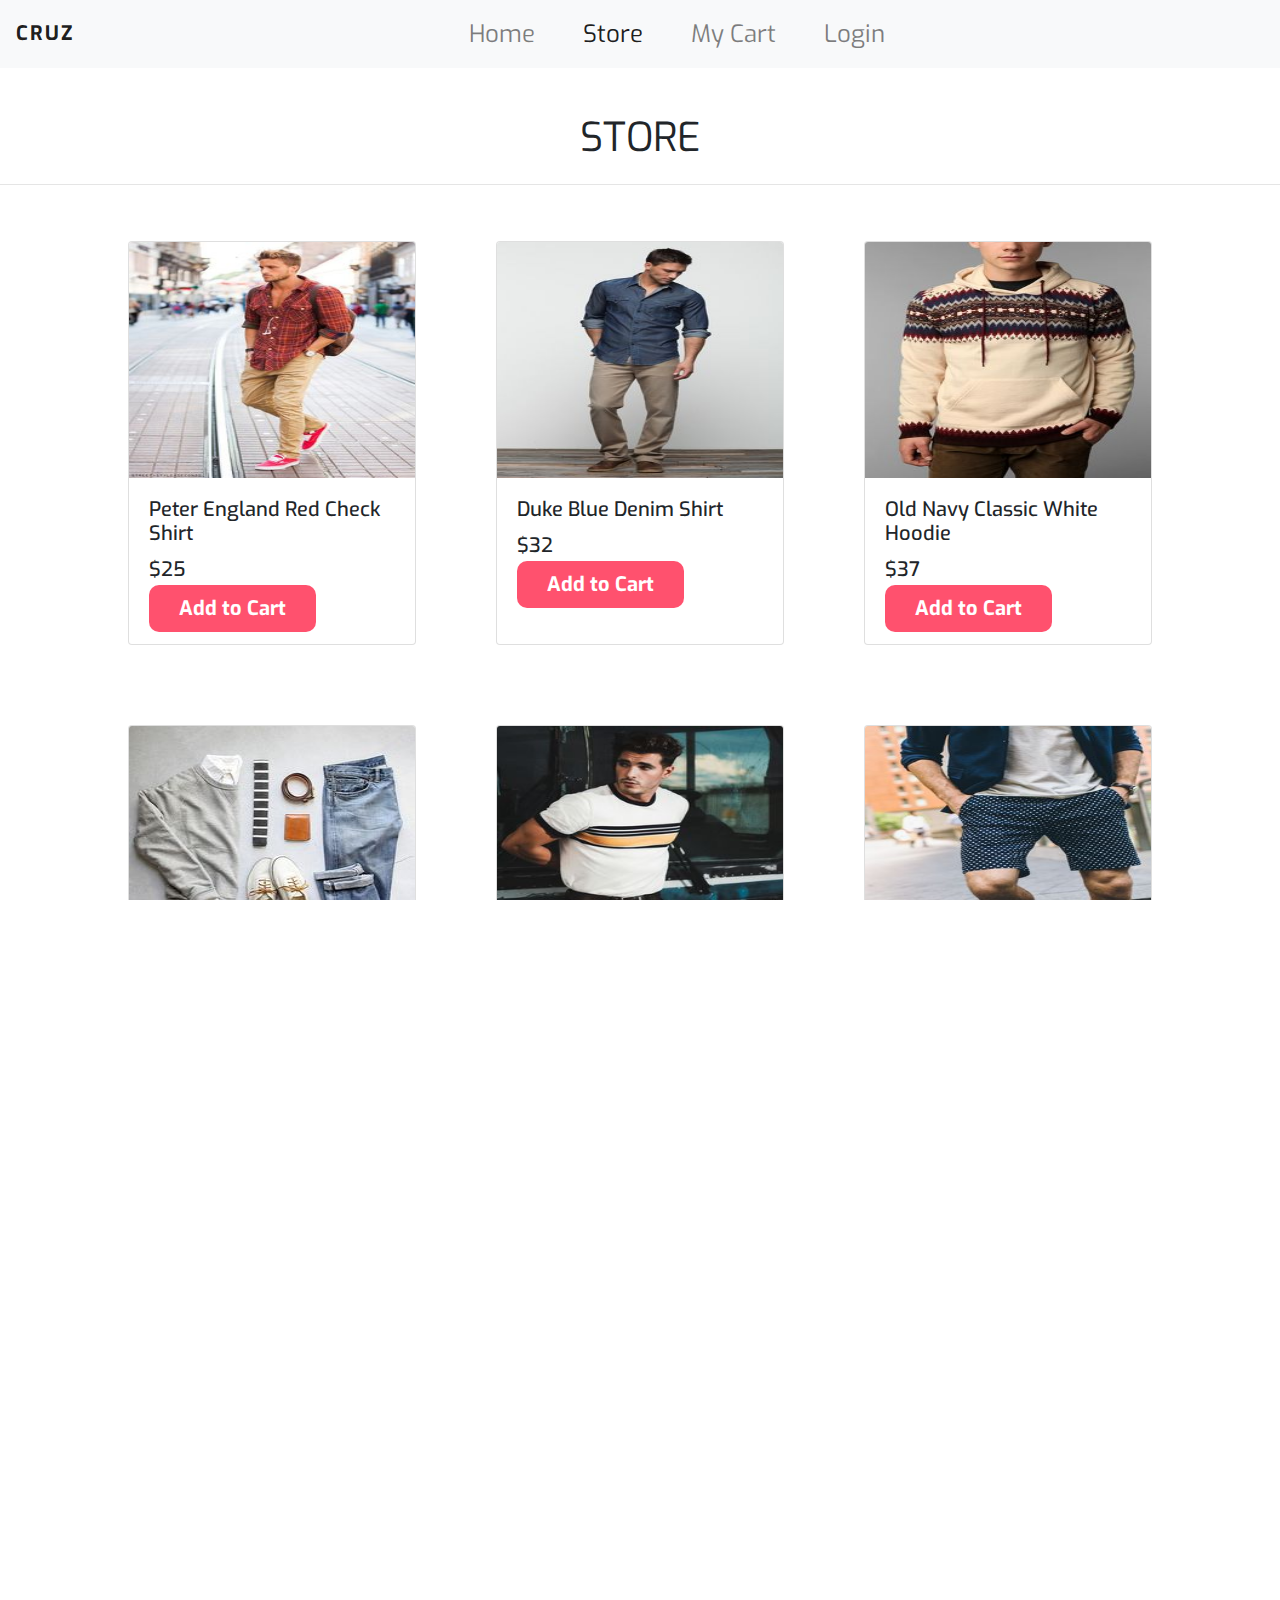
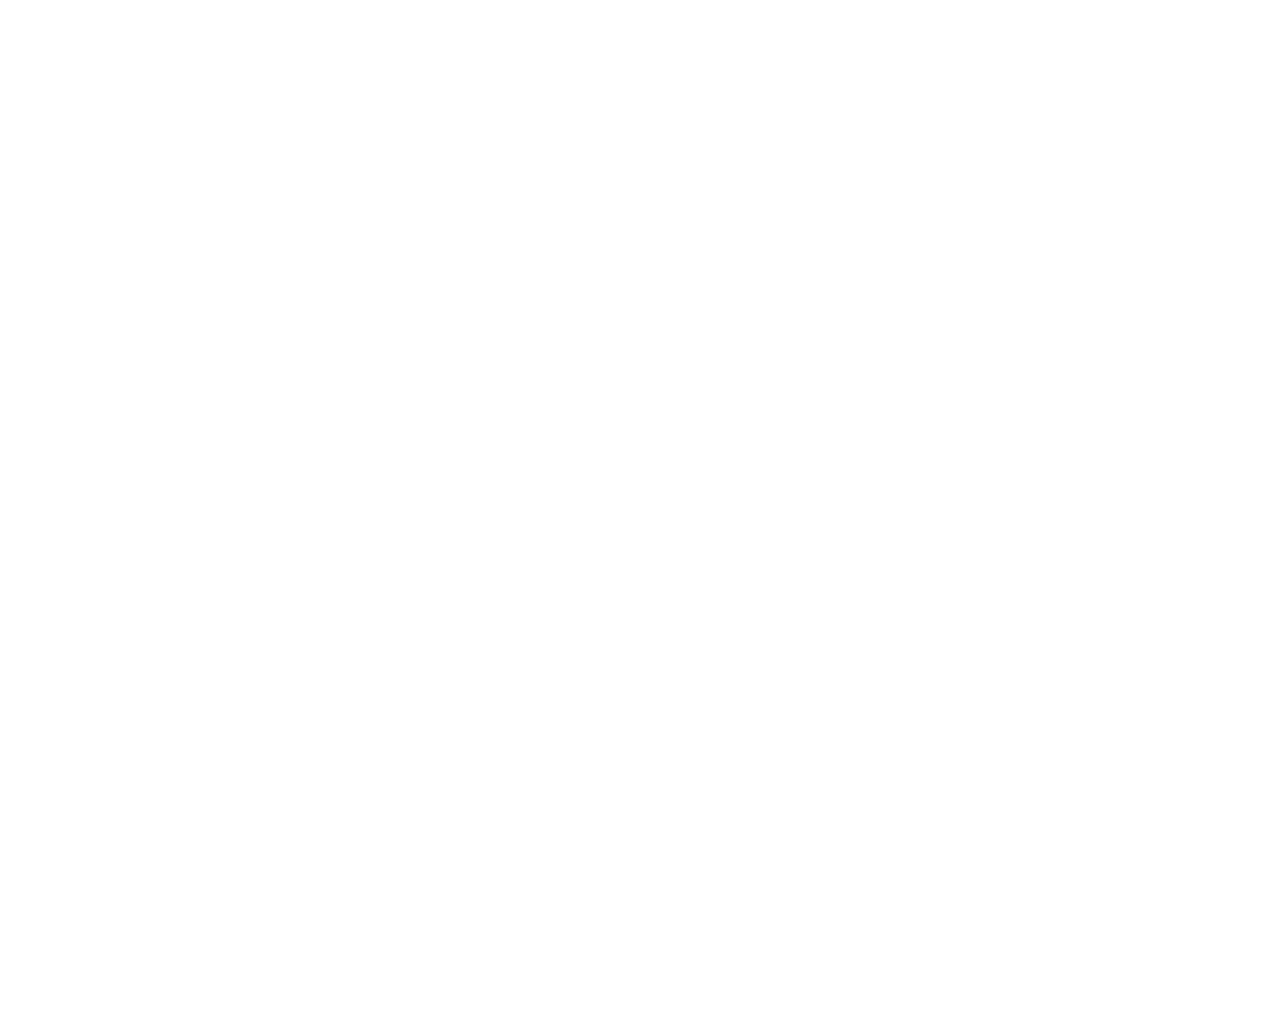
<file: store.html>
<!DOCTYPE html>
<html lang="en">
<head>
    <meta charset="UTF-8">
    <meta name="viewport" content="width=device-width, initial-scale=1.0">
    <title>CRUZ | Store</title>
</head>
<link rel="stylesheet" href="./src/css/style.css">
<link rel="stylesheet" href="https://maxcdn.bootstrapcdn.com/bootstrap/4.0.0/css/bootstrap.min.css" integrity="sha384-Gn5384xqQ1aoWXA+058RXPxPg6fy4IWvTNh0E263XmFcJlSAwiGgFAW/dAiS6JXm" crossorigin="anonymous">
<link rel="stylesheet" href="https://cdnjs.cloudflare.com/ajax/libs/font-awesome/4.7.0/css/font-awesome.min.css">

<!-- Bootstrap JS -->
<script src="https://code.jquery.com/jquery-3.2.1.slim.min.js" integrity="sha384-KJ3o2DKtIkvYIK3UENzmM7KCkRr/rE9/Qpg6aAZGJwFDMVNA/GpGFF93hXpG5KkN" crossorigin="anonymous"></script>
<script src="https://cdnjs.cloudflare.com/ajax/libs/popper.js/1.12.9/umd/popper.min.js" integrity="sha384-ApNbgh9B+Y1QKtv3Rn7W3mgPxhU9K/ScQsAP7hUibX39j7fakFPskvXusvfa0b4Q" crossorigin="anonymous"></script>
<script src="https://maxcdn.bootstrapcdn.com/bootstrap/4.0.0/js/bootstrap.min.js" integrity="sha384-JZR6Spejh4U02d8jOt6vLEHfe/JQGiRRSQQxSfFWpi1MquVdAyjUar5+76PVCmYl" crossorigin="anonymous"></script>

<body>

    <!-- Navbar -->
    <nav class="navbar navbar-expand-lg navbar-light bg-light">
        <a class="navbar-brand" href="/index.html">CRUZ</a>
        <button class="navbar-toggler" type="button" data-toggle="collapse" data-target="#navbarNavAltMarkup" aria-controls="navbarNavAltMarkup" aria-expanded="false" aria-label="Toggle navigation">
          <span class="navbar-toggler-icon"></span>
        </button>
        <div class="collapse navbar-collapse" id="navbarNavAltMarkup">
          <div class="navbar-nav">
            <a class="nav-item nav-link px-4 " href="./index.html">Home </a>
            <a class="nav-item nav-link active px-4" href="./store.html">Store<span class="sr-only">(current)</span></a>
            <a class="nav-item nav-link px-4" href="./cart.html">My Cart</a>
            <a class="nav-item nav-link px-4" href="./login.html">Login</a>
          </div>
        </div>
      </nav>
      <!-- Navbar Ends -->
      <div class="cartHead">
        STORE
        <hr>
    </div>

      <div class="products">

      </div>
        <div class="cartBottom">
          More products coming soon...
          
        </div>
             
           <!-- Modal -->
  <div class="modal fade" id="myModal" role="dialog">
    <div class="modal-dialog">
      <!-- Modal content-->
      <div class="modal-content">
        <div class="modal-header">
          <h4 class="modal-title">Success</h4>
          <button type="button" class="close" data-dismiss="modal">&times;</button>
          
        </div>
        <div class="modal-body">
          <p>Product was added to cart!</p>
        </div>
        <div class="modal-footer">
          <button type="button" class="shopBtn" style="outline: none; border: none;" data-dismiss="modal">Close</button>
        </div>
      </div>
      
    </div>
  </div>

 
  <footer>
    <section class="foot">    
        <div id="containerFooter">
            
            <div id="webFooter">
                <h3> online store </h3>
                <p> men clothing </p>
                <p> women clothing </p>
                <p> men accessories </p>
                <p> women accessories </p>
                <p class="non">All Rights Reserved 
                  &copy; CRUZ Inc <br></p>
            </div>
            <div id="webFooter">
                <h3> helpful link </h3>
                <p> home </p>
                <p> about </p>
                <p> contact </p>
            </div>
            <div id="webFooter">
                <h3> partners </h3>
                <p> zara </p>
                <p> pantaloons </p>
                <p> levis </p>
                <p> ucb </p>
                <p> + many more </p>
                <p class="none"> All Rights Reserved 
                  &copy; CRUZ Inc <br></p>
            </div>
            <div id="webFooter">
                <h3> address </h3>
                <p> building 101 </p>
                <p> central avenue </p>
                <p> la - 902722 </p>
                <p> united states </p>
                <a href="mailto:amajuoyichideradavid@gmail.com" class="btn btn-info">Get in Touch</a>
            </div>
        </div>
    </section>

</footer>

      <script src="./src/js/sample.js"></script>
</body>
</html>
</file>
<file: src/css/style.css>
@import url('https://fonts.googleapis.com/css?family=Exo&display=swap');

/*Note:- Use Bootstrap defined classes for alignment, positioning, padding, margin to avoid content overflow.*/

*{
    font-family: 'Exo', sans-serif;
}
html,body{
    position: absolute;
    height: 100%;
    width: 100%;
    overflow-x: hidden;
}
nav{
    font-size: 24px;
}

/* Slideshow container */
.slideshow-container {
    position: relative;
    margin: 40px;
  }
  
  /* Hide the images by default */
  .mySlides {
    display: none;
  }
  
  
  /* Number text (1/3 etc) */
  .numbertext {
    color: #f2f2f2;
    font-size: 12px;
    padding: 8px 12px;
    position: absolute;
    top: 0;
  }
  
  
  /* Fading animation */
  .fade {
    animation-name: fade;
    animation-duration: 1.5s;
  }
  
  @keyframes fade {
    from {opacity: .4}
    to {opacity: 1}
  }

.navbar-brand{
    font-weight: bold;
    letter-spacing: 2px;
    /* font-size: 35px; */
}

.nav-link:hover{
    background: rgba(255, 51, 85, 0.85);
    color : white !important;
}
.navbar-nav{
    margin:0 auto;
}

.jumbotron {
    background: rgba(233, 236, 239, 0.6) !important;  /* This is for ie8 and below */
    background: rgba(233, 236, 239, 0.6) !important; 
 }
.jumboHead{
    border: 10px solid rgba(255, 51, 85, 0.85);
    border-radius: 20px;
}
.jumboText{
    font-size: 65px;
    font-weight: bold;
    text-align: center;
}
.jumboSmall{
    font-size: 40px;
    text-align: center;
}
.highlight{
    color: rgba(255, 51, 85, 0.85);
    font-weight: bold;
}
.denim{
    display: none;
}
.shopBtn{
    background: rgba(255, 51, 85, 0.85);
    text-decoration: none;
    color: white;
    font-weight: bold;
    padding:10px 30px;
    margin-top: 20px;
    font-size: 20px;
    border-radius: 10px;
    margin-bottom: 30px;
}
.shopBtn:hover{
    text-decoration: none;
    color: white;
    cursor: pointer;
    background: rgba(255, 51, 85, 1);
}
.info{
    display: flex;
    flex-direction: row;
    margin:40px 0;
}
.innerContent{
    display: flex;
    padding-left: 15px;
    flex-direction: column;
}

.teaser{
    margin-top: 40px;
    display: flex;
    flex-direction: column;
    text-align: center;
}
.teaserText{
    font-size: 60px;
}
.teaserSmall{
    font-size: 30px;
}
.teaserProd{
    /* text-align: center; */
    display: flex;
    justify-content: center;
    flex-wrap: wrap;
}
.card{
    margin: 40px;
    cursor: pointer;
}
.card:hover {
    box-shadow: 0px 2px 24px -4px rgba(0,0,0,0.75);
    transition: 0.5s;
  }

.card-img-top{
    height: 236px;
}

/* Store */
.products{
    display: flex;
    flex-wrap: wrap;
    justify-content: center;
}



/* Cart */

.cartHead{
    /* font-weight: bold; */
    font-size: 40px;
    text-align: center;
    position: relative;
    margin-top: 40px ;
}
.cartBottom{
    font-size: 30px;
    text-align: center;
    position: relative;
    margin-top: 40px ;
}
.items{
    display: flex;
    flex-wrap: wrap;
    justify-content: center;
}
.quantity{
    /* margin-left: 10px; */
    margin-top: 10px;
    user-select: none;
}

.sign{
    background: rgba(255, 51, 85, 0.85);
    padding: 5px;
    border-radius: 3px;
    cursor: pointer;
    /* margin-right:10px; */
}
.sign:nth-child(1){
    margin-right: 10px;
}
.sign:nth-child(2){
    margin-left: 10px ;
}
.subTotal,.delivery,.total{
    display:flex;
    justify-content: space-evenly;
}
.amount{
    font-weight: bold;
}
.social{
    width: 70%;
}
.checkoutBtn{
    width:100%;
    text-align: center;
    display: flex;
    justify-content: center;
    margin-top: 20px;
}

/* Footer */
footer{
    margin-top: 100px;
    display: flex;
    flex-direction: column;
    font-size: 13px;
    text-align: center;
    padding-top: 20px;
}
.btn-info{
   margin-top: 30px;
   margin-bottom: 30px;
    background-color: rgba(255, 51, 85, 0.85) !important;
    border-color: rgba(255, 51, 85, 0.85) !important;
}
.btn-info:hover{
    background-color: rgba(255, 51, 85, 1) !important;
}
.foot {
    background-color: black;
    color: white;
}
.none {
    display: none;
}



#containerFooter
{
    width: 100%;
    letter-spacing: 1px;
    display: grid;
    grid-template-columns: repeat(4, 1fr);
    text-transform: uppercase;
    font-size: 15px;
    box-sizing: border-box;
}
#containerFooter h3:hover, #containerFooter p:hover
{
    color: lightslategray;
    cursor: pointer;
}
#webFooter
{
    padding-top: 30px;
    font-size: 12px;
}
/* ----------------------------- MEDIA QUERY --------------------------- */

@media(max-width: 1350px)
{
    #containerFooter
    {
        padding: 15px 200px;
    }
}
@media(max-width: 1166px)
{
    #containerFooter
    {
        padding: 15px 100px;
    }
}
@media(max-width: 950px)
{
    #containerFooter
    {
        padding: 15px 50px;
    }
}
@media(max-width: 850px)
{
    #containerFooter
    {
        font-size: 13px;
    }
    #webFooter
    {
        font-size: 10px;
    }
}
@media(max-width: 750px)
{
    #containerFooter
    {
        display: grid;
        grid-template-columns: 1fr 1fr;
        padding: 15px 100px;
    }
    #webFooter
    {
        padding: 15px 20px;
    }
}
@media(max-width: 540px)
{
    #containerFooter
    {
        padding: 0 25px;
    }
}


/* Responsive queries */
@media(max-width:900px){
    .denim{
        display: block;
    }
    .model{
        display: none;
    }
    .none {
        display: block;
    }
    .non {
        display: none;
    }
}

@media(max-width:888px){
    .jumboText{
        font-size: 50px;
        font-weight: bold;
    }
    .jumboSmall{
        font-size: 20px;
    }
    .none {
        display: block;
    }
    .non {
        display: none;
    }
}
@media(max-width:655px){
    .jumboText{
        font-size: 40px;
        font-weight: bold;
    }
    .jumboSmall{
        font-size: 20px;
    }
    .none {
        display: block;
    }
    .non {
        display: none;
    }
    #containerFooter h3 {
        font-size: 2vh;
    }
    #containerFooter p {
        font-size: 1.4vh;
    }
}
@media(max-width:576px){
   .denim{
       width: 350px;
   }
   .none {
    display: block;
}
.non {
    display: none;
}
}
</file>
